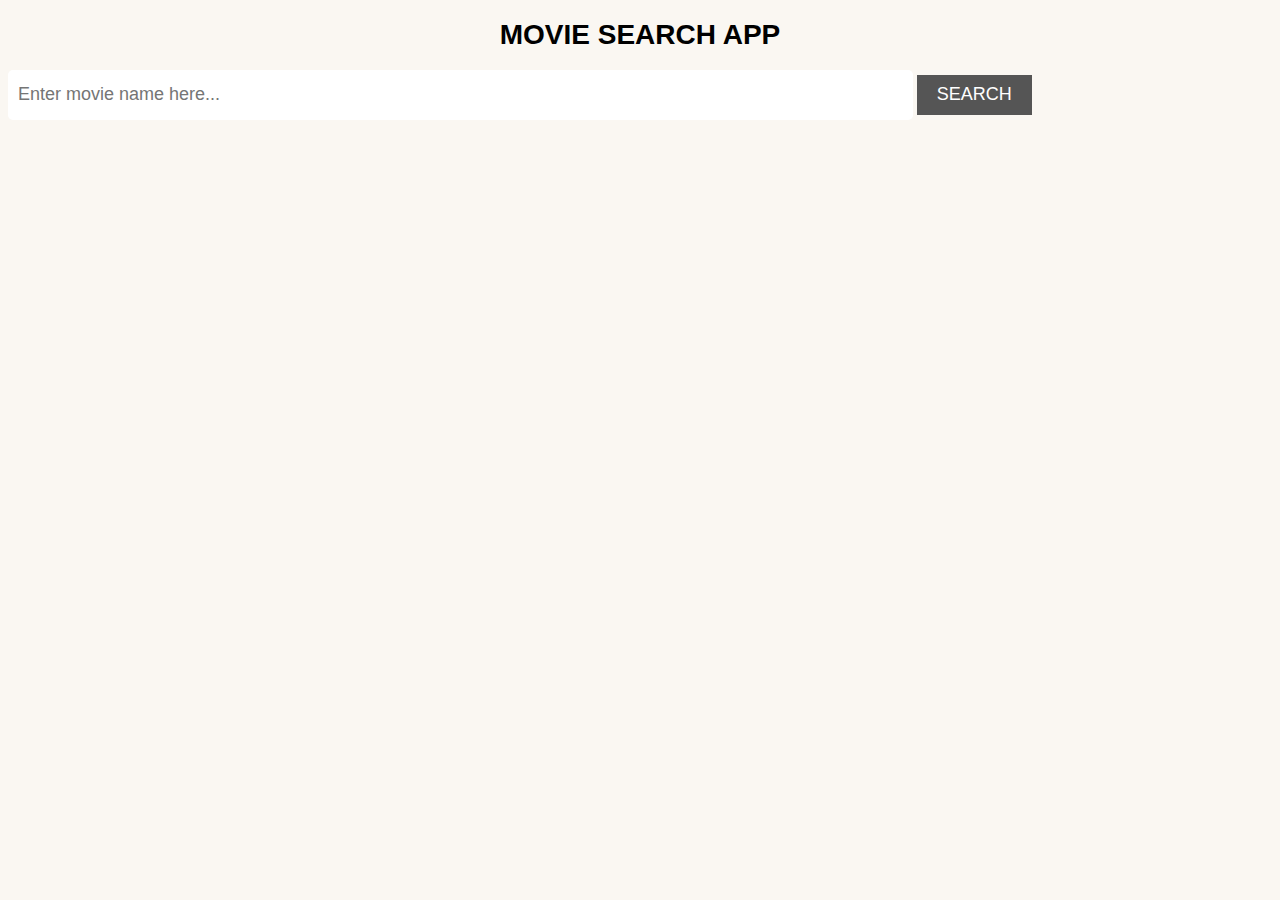
<file: index.html>
<!DOCTYPE html>
<html lang="en">
  <head>
    <meta charset="UTF-8" />
    <meta name="viewport" content="width=device-width, initial-scale=1.0" />
    <meta http-equiv="X-UA-Compatible" content="ie=edge" />
    <link rel="stylesheet" href="./css/styles.css" />
    <title>Movie App</title>
  </head>
  <body>
    <h1 align="center">MOVIE SEARCH APP</h1>
    <div>
      <input type="text" id="query" placeholder="Enter movie name here..." class="txt" />
      <input type="submit" id="searchbtn" value="SEARCH"  class="btn"/>
    </div>
    <div class="container" id="movie-container">
        <!-- Your query displays here -->
      </div>
    </div>
    <script src="./js/script.js"></script>
  </body>
</html>
</file>
<file: css/styles.css>
html {
  background-color: #FAF7F2;
  box-sizing: border-box;
  font-family: 'Roboto', sans-serif;
  font-size: 14px;
  font-weight: 400;
}

.container {
  display: flex;
  flex-direction: row;
  flex-wrap: wrap;
  margin: 50px auto;
}

.card {
  background-color: #fff;
  border-radius: 2px;
  box-shadow: 0 2px 3px rgba(0, 0, 0, .1);
  margin: 5px 10px 35px 10px;
}

.card-media-img {
  box-shadow: 0 4px 6px rgba(0, 0, 0, .3);
  float: left;
  height: 150px;
  margin-top: 35px
}

.card-body {
  float: left;
  padding: 25px 25px 25px 20px;
  width: 350px;
}

.card-body-heading {
  color: #6f6f6f;
  font-size: 26px;
}

.card-body-option {
  cursor: pointer;
  margin-left: 5px;
}

.card-body-stars {
  list-style-type: none;
  margin: 12px 0;
  padding: 0;
}

.card-body-stars > li {
  cursor: pointer;
  display: inline-block;
}

.card-button {
  color: #9C948A;
  display: inline-block;
  font-weight: 500;
  padding: 12px 20px;
  text-decoration: none;
  text-transform: uppercase;
  transition: all 200ms ease-out;
}

.card-button svg {
  fill: #9C948A;
  transition: all 200ms ease-out;
}

.card-button-year {
  background-color: #9C948A;
  border-radius: 2px;
  box-shadow: 0 2px 5px rgba(0, 0, 0, .15);
  color: #fff;
}

.card-button-year:hover {
  box-shadow: 1px 5px 8px rgba(0, 0, 0, .18);
  background-color: #F44336;
}

.card-button-link:hover {
  color: #444;
}

.card-button-link:hover svg {
  fill: #444;
}

.card-button-icon {
  display:inline-block;
  vertical-align:middle;
}

.floating-action-button {
  background-color: #FF4133;
  border-radius: 50%;
  bottom: 25px;
  box-shadow: 0 0 4px rgba(0,0,0,.14), 0 4px 8px rgba(0,0,0,.28);
  cursor: pointer;
  height: 56px;
  position: absolute;
  right: 25px;
  transition: all 200ms ease-out;
  width: 56px;
}

.floating-action-button:hover {
  background-color: #ff2111;
  box-shadow: 0 0 6px rgba(0,0,0,.16), 0 6px 12px rgba(0,0,0,.32);
}

/* BUTTON */
.btn{
  display: inline-block;
  border: none;
  background: #555;
  color:#fff;
  padding: 7px 20px;
  cursor: pointer;
  font-size: 18px;
  height: 40px;
}

.btn:hover{
  background: #666;
}

.txt{
  display: inline-block;
  width: 70%;
  height: 30px;
  font-size: 18px;
  padding: 10px;
  border-radius: 5px;
  border: none;
}
</file>
